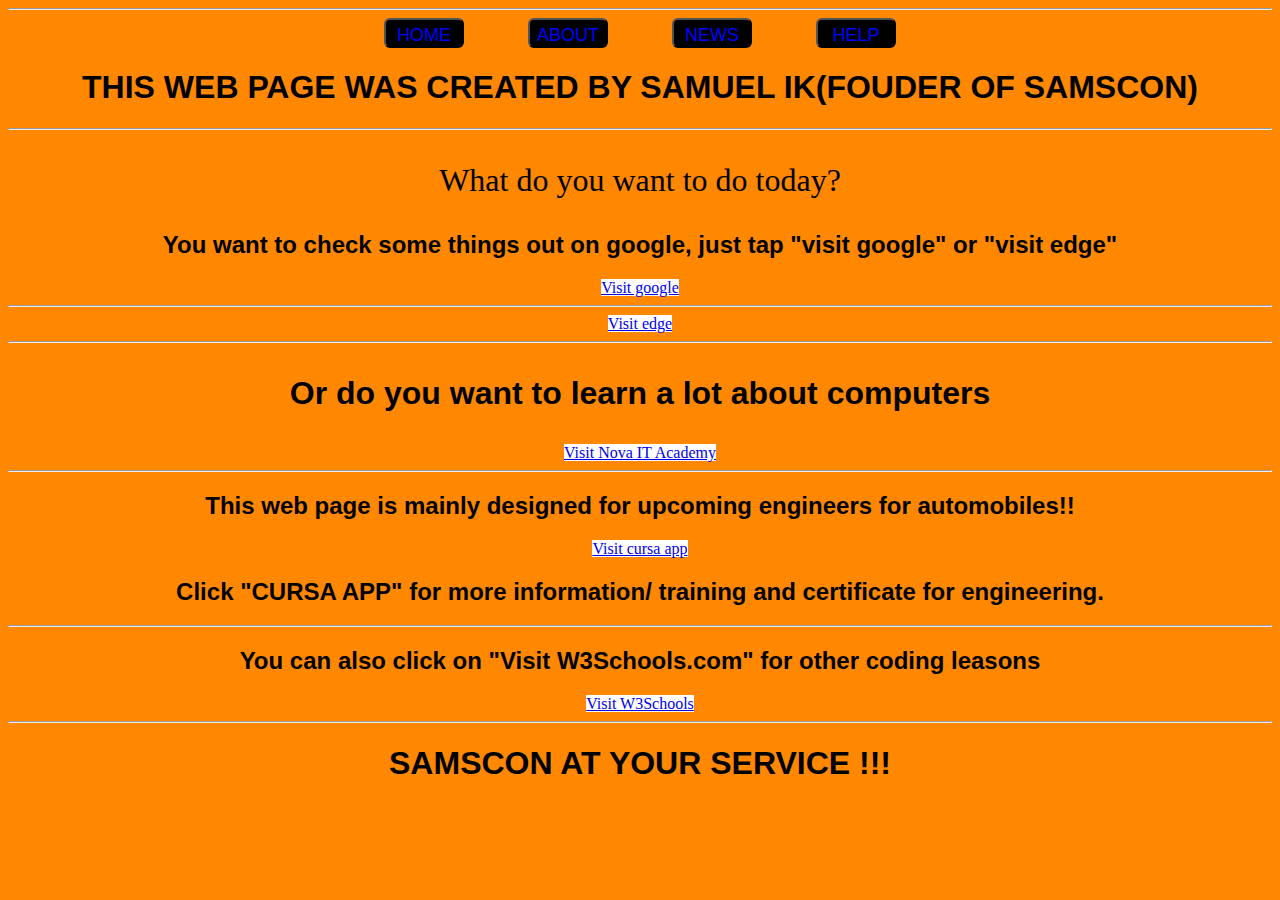
<file: Index.html>
<!DOCTYPE html>
<html style="background-color: rgb(255, 136, 0);">
    <head>
        <title>SAMSCON</title>
        <style>
            button {
                display: inline;
                width: 80px;
                height: 30px;
                background-color: black;
                margin: auto 30px;
                padding: 5px;
                color: blue;
                font-size: 18px;
                font-family: Impact, Haettenschweiler, 'Arial Narrow Bold', sans-serif;
                border-radius: 6px;
            }
        </style>
    </head>
    <body style="text-align: center;">
    <hr />
        <button onclick="document.location='Index.html'">HOME</button>
        <button onclick="document.location='About.html'">ABOUT</button>
        <button onclick="document.location='News.html'">NEWS</button>
        <button onclick="document.location='Help.html'">HELP</button>
        <h1 style="font-family: Verdana, Geneva, Tahoma, sans-serif;">THIS WEB PAGE WAS CREATED BY SAMUEL IK(FOUDER OF SAMSCON)</h1>
        <HR />
        <P style="font-size: 200%;">What do you want to do today?</P>
        <h2 style="font-family: Arial, Helvetica, sans-serif;">You want to check some things out on google, just tap "visit google" or "visit edge"</h2>
        <a href="http://google.com" style="background-color: white;">Visit google</a>
        <hr />
        <a href="http://www.bing.com" style="background-color: white;">Visit edge</a>
        <hr />
        <h3 style="font-size: 200%; font-family: Arial, Helvetica, sans-serif;">Or do you want to learn a lot about computers</h3>
        <a href="http://novaita.com" style="background-color: white;">Visit Nova IT Academy</a>
        <hr />
        <h2 style="font-family: Verdana, Geneva, Tahoma, sans-serif;">This web page is mainly designed for upcoming engineers for automobiles!!</h2>
        <a href="https://cursa.app/" style="background-color: white;">Visit cursa app</a>
        <h2 style="font-family: Verdana, Geneva, Tahoma, sans-serif;">Click "CURSA APP" for more information/ training and certificate for engineering.</h2>
        <hr />
        <h2 style="font-family: Verdana, Geneva, Tahoma, sans-serif;">You can also click on "Visit W3Schools.com" for other coding leasons</h2>
        <a href="https://www.w3schools.com/" style="background-color: white;">Visit W3Schools</a>
        <HR />
            <h1 style="font-family: Verdana, Geneva, Tahoma, sans-serif;">SAMSCON AT YOUR SERVICE !!!</h1>
    </body>
</html>
</file>
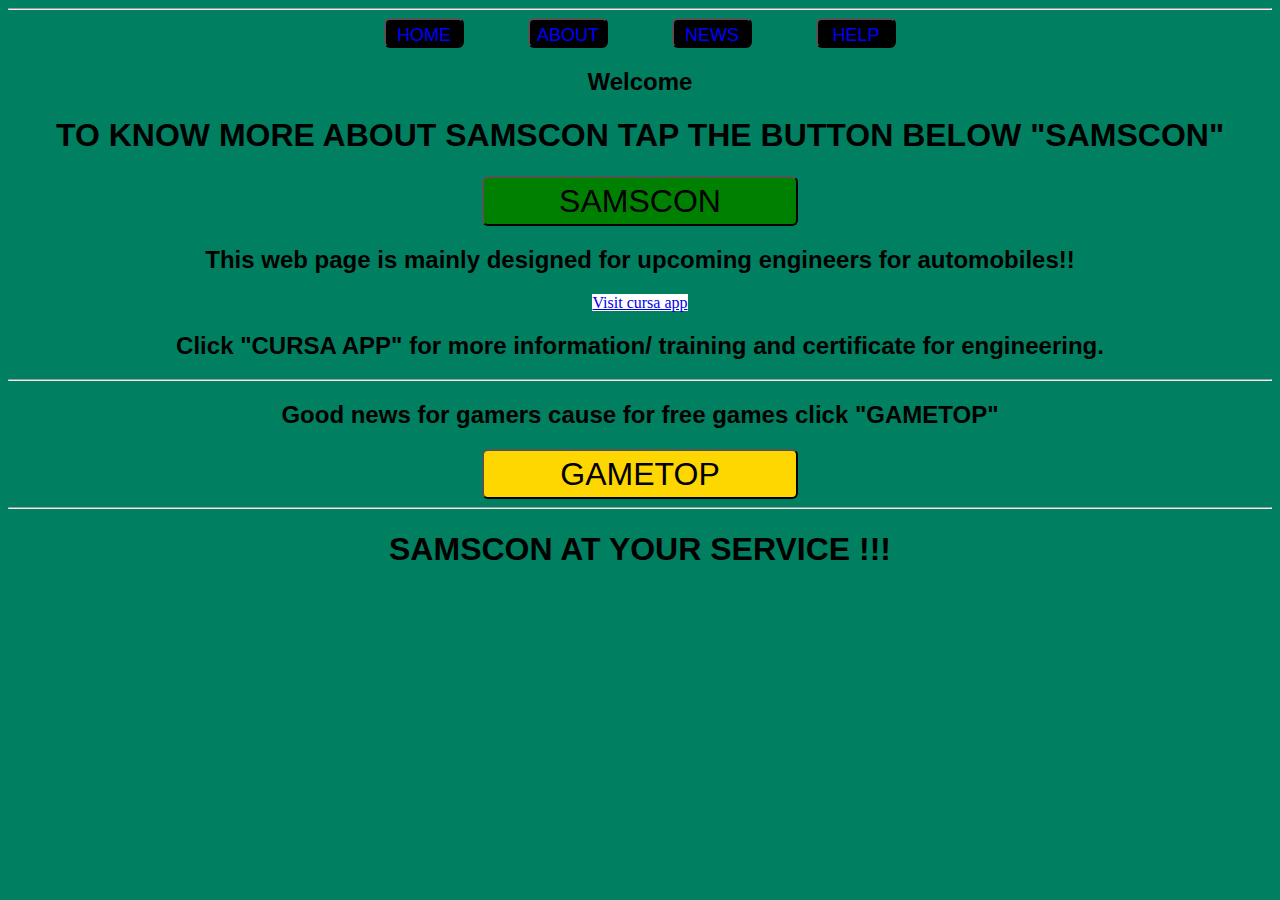
<file: About.html>
<!DOCTYPE html>
<html style="background-color: rgb(0, 128, 96);">
    <head>
        <title>SAMSCON</title>
        <style>
            button {
                display: inline;
                width: 80px;
                height: 30px;
                background-color: black;
                margin: auto 30px;
                padding: 5px;
                color: blue;
                font-size: 18px;
                font-family: Impact, Haettenschweiler, 'Arial Narrow Bold', sans-serif;
                border-radius: 6px;
            }
            .dan {
              font-size: 200%; font-family: Impact, Haettenschweiler, 'Arial Narrow Bold', sans-serif; width: 25px;
              color: black;
              height: 50px;
            }
        </style>
    </head>
    <body style="text-align: center;">
      <hr />
       <button onclick="document.location='Index.html'">HOME</button>
        <button onclick="document.location='About.html'">ABOUT</button>
        <button onclick="document.location='News.html'">NEWS</button>
        <button onclick="document.location='Help.html'">HELP</button>
        <h2 style="font-family: Verdana, Geneva, Tahoma, sans-serif;">Welcome </h2>
        <h1 style="font-family: Arial, Helvetica, sans-serif;">TO KNOW MORE ABOUT SAMSCON TAP THE BUTTON BELOW "SAMSCON"</h1>
        <button onclick="document.location='SAMSCON.html'" style="background-color: green; font-size: 200%; font-family: Impact, Haettenschweiler, 'Arial Narrow Bold', sans-serif; width: 25%;" class="dan">SAMSCON</button>
        <h2 style="font-family: Verdana, Geneva, Tahoma, sans-serif;">This web page is mainly designed for upcoming engineers for automobiles!!</h2>
        <a href="https://cursa.app/" style="background-color: white;">Visit cursa app</a>
        <h2 style="font-family: Verdana, Geneva, Tahoma, sans-serif;">Click "CURSA APP" for more information/ training and certificate for engineering.</h2>
        <hr />
        <h2 style="font-family: Arial, Helvetica, sans-serif;">Good news for gamers cause for free games click "GAMETOP"</h2>
          <button onclick="document.location='http://www.gametop.com'" style="background-color: gold; font-size: 200%; font-family: Impact, Haettenschweiler, 'Arial Narrow Bold', sans-serif; width: 25%;" class="dan">GAMETOP</button>
        <HR />
            <h1 style="font-family: Verdana, Geneva, Tahoma, sans-serif;">SAMSCON AT YOUR SERVICE !!!</h1>
    </body>
</html>
</file>
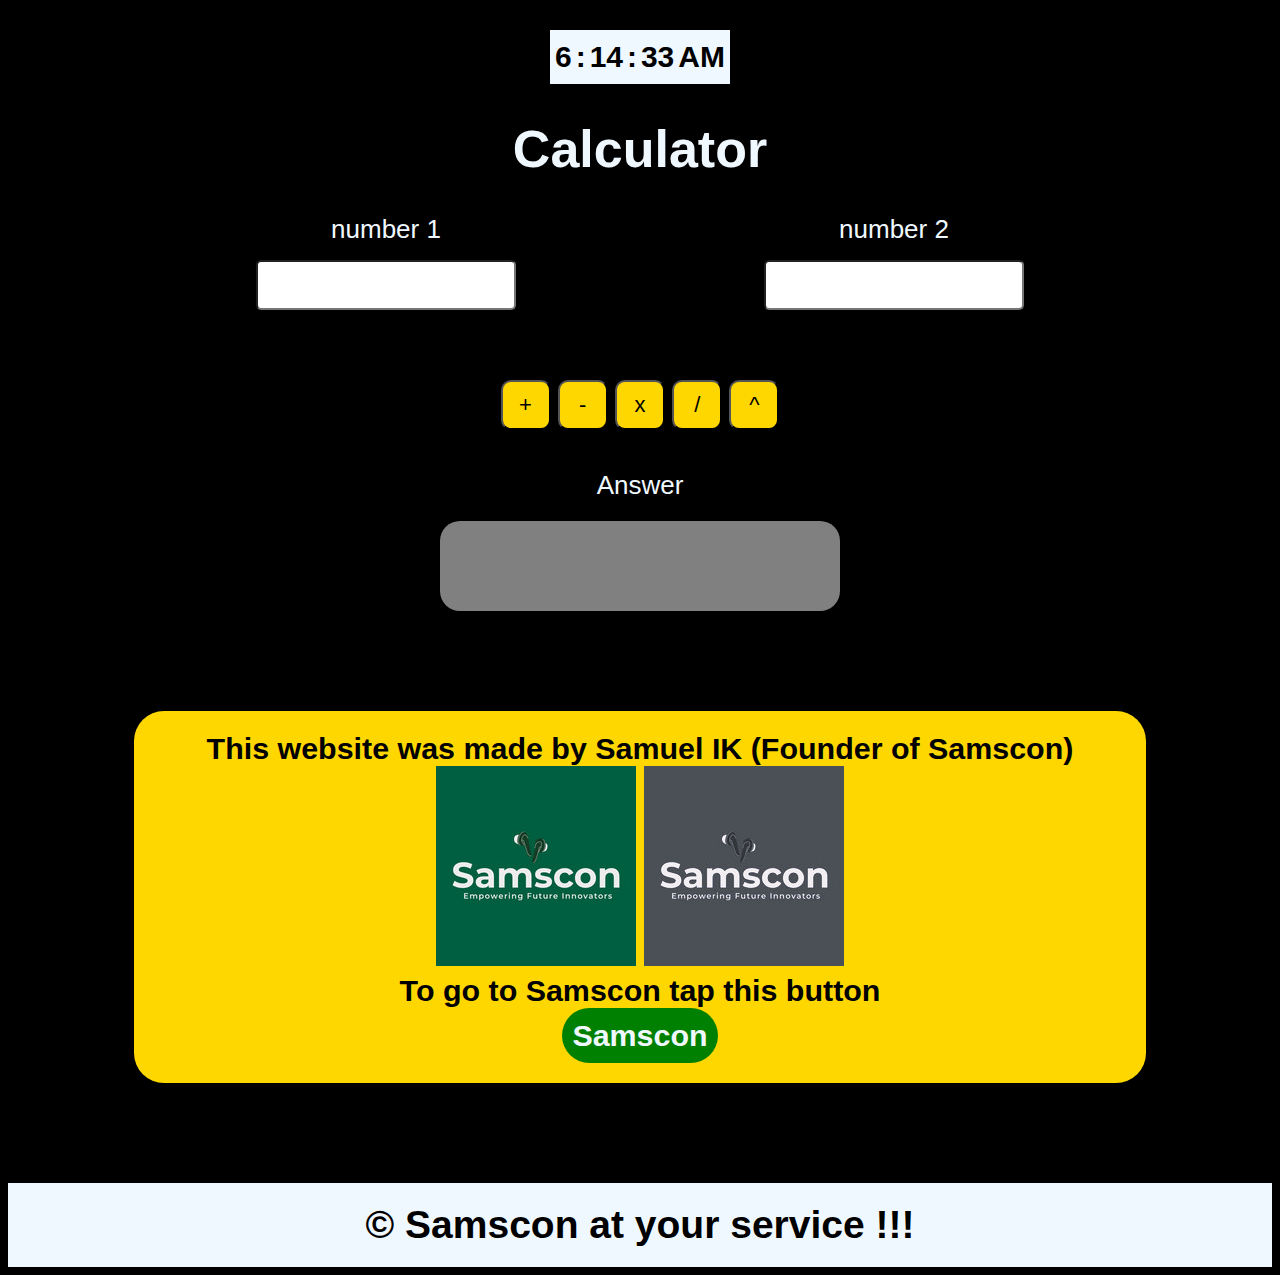
<file: calculator.html>
<!DOCTYPE html>
<html lang="en">
    <head>
        <meta charset="UTF-8">
        <meta name="viewport" content="width=device-width, initial-scale=1.0">
        <title>Time-calcy</title>
        <link rel="icon" href="Logo2.png">
        <style>
            * {
                box-sizing: border-box;
            }

            body {
                background-color: black;
                text-align: center;
                font-size: 26px;
                color: aliceblue;
                font-family: Arial, Helvetica, sans-serif;
            }
            
            .numbers {
                display: flex;
                justify-content: space-evenly;
                margin-bottom: 20px;
                margin-top: 30px;
            }

            .numbers .num1, .numbers .num2 {
                display: flex;
                flex-direction: column;
                gap: 15px;
            }

            input[type="number"] {
                width: 260px;
                height: 50px;
                font-size: 26px;
                border-radius: 5px;
                margin-bottom: 30px;
            }

            #add, #subtract, #multiply, #divide, #power {
                font-size: 22px;
                background-color: gold;
                border-radius: 10px;
                margin-bottom: 40px;
                width: 50px;
                height: 50px;
                margin-top: 20px;
            }

            .result {
                margin: 20px auto;
                display: flex;
                justify-content: center;
            }

            #result {
                width: 400px;
                height: 90px;
                border-radius: 20px;
                background-color: gray;
                color: aliceblue;
            }

            @media(max-width:650px) {
                .numbers {
                    display: flex;
                    flex-direction: column;
                    margin: 40px auto;
                    padding: 20px 10px;
                    align-items: center;
                    gap: 30px;
                }

                #result {
                    width: 300px;
                }
            }

            h3 {
                background-color: gold;
                color: black;
                padding: 20px 10px;
                width: 80%;
                border-radius: 30px;
                display: flex;
                align-items: center;
                justify-content: space-between;
                flex-direction: column;
                margin: 100px auto;
            }

            h2 {
                position: relative;
                background-color: aliceblue;
                color: black;
                margin: 0;
                width: 100%;
                display: flex;
                padding: 20px 0;
                text-align: center;
                align-items: center;
                justify-content: space-between;
                flex-direction: column;
                bottom: 0;
            }

            .container {
                margin: 30px auto;
                font-size: 30px;
                font-weight: bold;
                background-color: aliceblue;
                color: black;
                display: flex;
                justify-content: space-between;
                align-items: center;
                width: 180px;
                padding: 10px 5px;
            }

            a {
                text-decoration: none;
                background-color: green;
                color: aliceblue;
                padding: 10px;
                border-radius: 40px;
            }
        </style>
    </head>
    <body>
        <main>
            <div class="container">
                <span id="hours">00</span>
                <span>:</span>
                <span id="minutes">00</span>
                <span>:</span>
                <span id="seconds">00</span>
                <span id="session">AM</span>
    
                <script src="clock.js"></script>
            </div>
    
            <h1>Calculator</h1>
    
            <!-- numbers -->
             <section class="numbers">
                <div class="num1">
                    <label>number 1</label>
                    <input type="number" id="num1">
                </div>
                <div class="num2">
                    <label>number 2</label>
                    <input type="number" id="num2">
                </div>
             </section>
    
             <!-- operation -->
              <section class="operation">
                <button id="add">+</button>
                <button id="subtract">-</button>
                <button id="multiply">x</button>
                <button id="divide">/</button>
                <button id="power">^</button>
            </section>
            
            <div style="margin-bottom: 20px;">Answer</div>
              <!-- result -->
            <section class="result">
                <span id="result"></span>
            </section>
    
            <script src="calculator.js"></script>
            <h3>
                This website was made by Samuel IK (Founder of Samscon)
                <span>
                    <img src="Logo.png" alt="Samscon" title="Samscon">
                    <img src="Logo2.png" alt="Time-calcy" title="Time-calcy">
                </span>
                To go to Samscon tap this button
                <a href="/Index.html">Samscon</a>
            </h3>
            
        </main>
        <h2>&copy; Samscon at your service !!!</h2>
    </body>
</html>
</file>
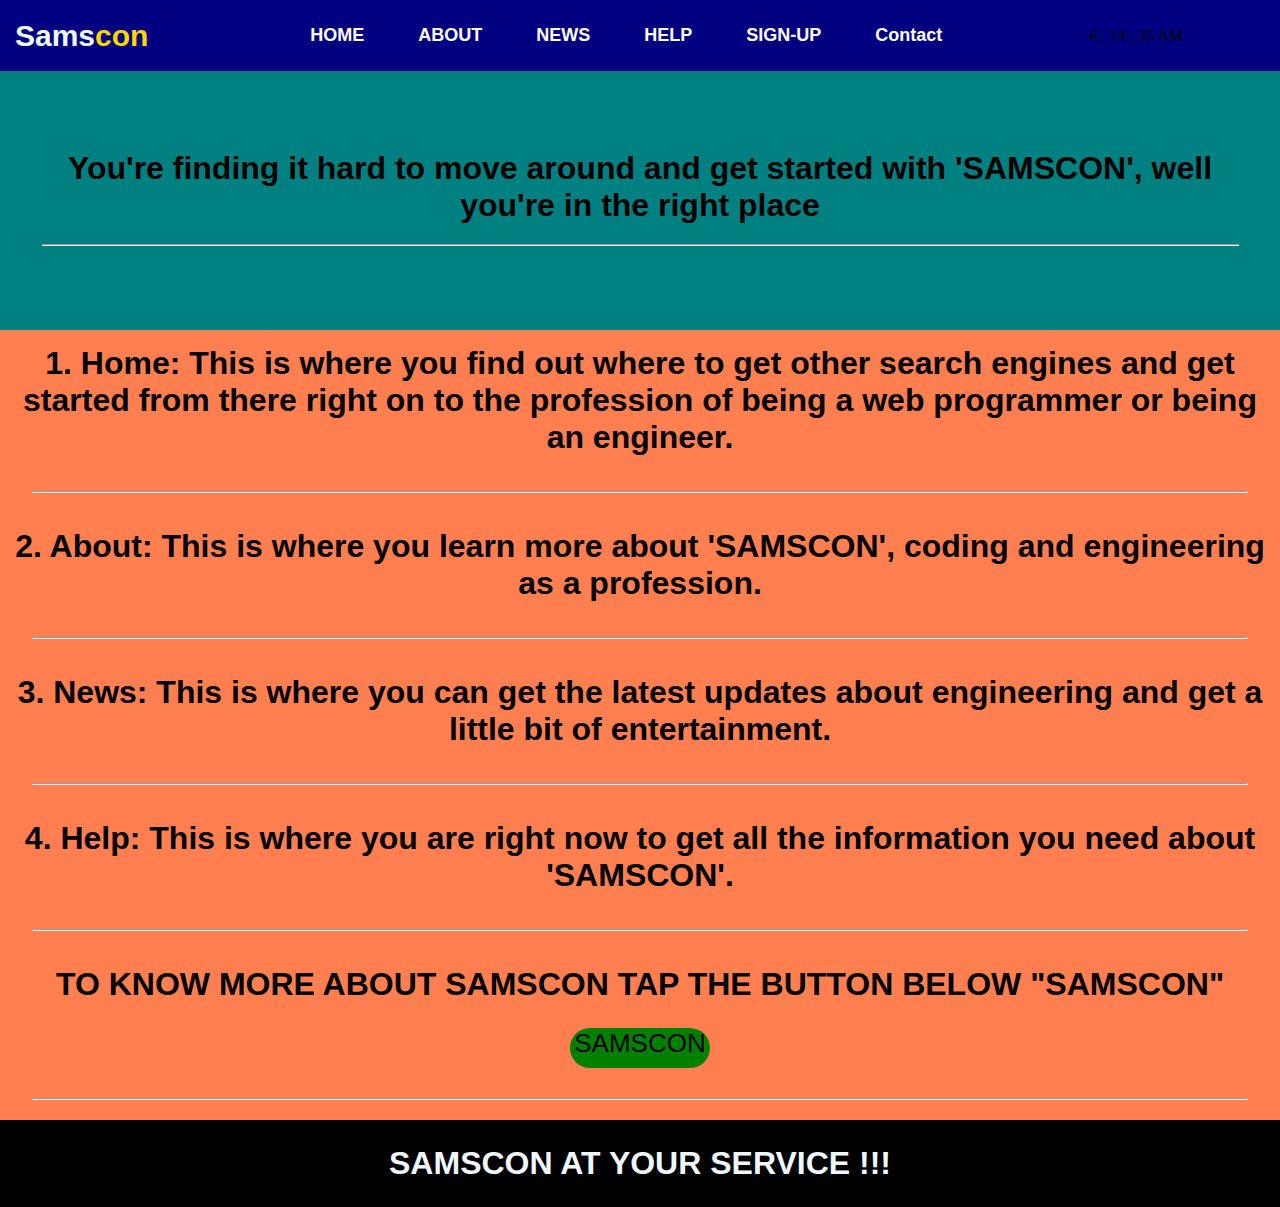
<file: Help.html>
<!DOCTYPE html>
<html>
    <head>
        <title>SAMSCON</title>
        <meta name="viewport" content="width=device-width, initial scale= 1.0;">
        <link rel="stylesheet" href="samscon.css">
        <link rel="icon" href="/images/Logo.png" type="image/x-icon">
    </head>
    <body style="text-align: center;">
        <header class="head">
            <div class="title">
                <h2>
                    Sams<span>con</span>
                </h2>
            </div>
            <div>
                <nav id="nav">
                    <a href="Index.html" id="link">HOME</a>
                    <a href="About.html" id="link">ABOUT</a>
                    <a href="News.html" id="link">NEWS</a>
                    <a href="Help.html" id="link">HELP</a>
                    <a href="cons.html" id="link">SIGN-UP</a>
                    <a href="contact.html" id="link">Contact</a>
                </nav>
            </div>
            <div class="container">
                <span id="hours">00</span>
                <span>:</span>
                <span id="minutes">00</span>
                <span>:</span>
                <span id="seconds">00</span>
                <span id="session">AM</span>

                <script src="clock.js"></script>
            </div>
            <div class="burger-icon">
                <a href="">
                    <p class="icon">&#9776;</p>
                </a>
            </div>
        </header>
        <section class="hero">
            <h1 style="font-family: Verdana, Geneva, Tahoma, sans-serif;">You're finding it hard to move around and get started with 'SAMSCON', well you're in the right place</h1>
            <hr />
        </section>
        <section style="background-color: coral; display: flex; flex-direction: column; align-items: center; justify-content: space-between;">
            <H1 style="font-family: Verdana, Geneva, Tahoma, sans-serif;">1. Home: This is where you find out where to get other search engines and get started from there right on to the profession of being a web programmer or being an engineer.</H1>
        <hr />
        <H1 style="font-family: Verdana, Geneva, Tahoma, sans-serif;">2. About: This is where you learn more about 'SAMSCON', coding and engineering as a profession.</H1>
        <hr />
        <H1 style="font-family: Verdana, Geneva, Tahoma, sans-serif;">3. News: This is where you can get the latest updates about engineering and get a little bit of entertainment.</H1>
        <hr />
        <H1 style="font-family: Verdana, Geneva, Tahoma, sans-serif;">4. Help: This is where you are right now to get all the information you need about 'SAMSCON'.</H1>
        <hr />
        <h1 style="font-family: Arial, Helvetica, sans-serif;">TO KNOW MORE ABOUT SAMSCON TAP THE BUTTON BELOW "SAMSCON"</h1>
        <A onclick="href='SAMSCON.html'" style="background-color: green;" class="dan" title="Tap the button to know more about Samscon">SAMSCON</A>
        <hr />
        </section>
        <section class="footer">
            <div class="footer-content">
                <H1 style="font-family: Verdana, Geneva, Tahoma, sans-serif;" style="font-size: 400%;">SAMSCON AT YOUR SERVICE !!!</H1>
            </div>
            
        </section>
    </body>
</html>
</file>
<file: samscon.css>
* {
    padding: 0;
    margin: 0;
    box-sizing: border-box;
}

body {
    display: flex;
    flex-direction: column;
    justify-content: space-between;
}

header {
    position: sticky;
    top: 0;
}

nav {
    padding: 25px;
    border-radius: 5px;
}

#nav a {
    font-weight: bold;
    font-family: 'Segoe UI', Tahoma, 'Segoe UI', Tahoma, Geneva, Verdana, sans-serif, Verdana, sans-serif;
    color: white;
    font-size: 18px;
    font-weight: 700;
    margin-left: 5px;
    margin-right: 5px;
    text-decoration: none;
    padding: 20px;
}

nav a:hover {
    background-color: blue;
}

body h1, p, h2, img, hr {
    margin: 15px;
}

.dan {
    display: flex;
    font-size: 26px;
    font-family: Impact, Haettenschweiler, 'Arial Narrow Bold', sans-serif; width: 25px;
    color: black;
    height: 40px;
    text-decoration: none;
    border-radius: 90px;
    text-align: center;
    align-items: center;
    width: 140px;
    justify-content: space-between;
    flex-direction: column;
    margin: 10px auto;
}

link {
    border-radius: 50px;
}

#link [href="index.html"] {
    background-color: blue;
}

.image h1 {
    font-size: 2.5rem;
    text-shadow: 2px 2px 8px rgba(0,0,0,0.7);
}

.head {
    position: sticky;
    display: flex;
    justify-content: space-between;
    background-color: navy;
    align-items: center;
}

.icon {
    display: none;
    font-weight: 900;
    font-size: 35px;
    text-decoration: none;
}
.icon:hover {
    background-color: blue;
    padding: 0 5px;
}

@media (max-width:1024px) {
    nav {
        display: none;
    }

    #link {
        display: none;
    }

    .icon {
        display: inline-block;
        color: aliceblue;
        text-decoration: none;
    }
}

.title {
    font-family: 'Segoe UI', Tahoma, Geneva, Verdana, sans-serif;
    color: aliceblue;
    font-size: 20px;
}

.title span {
    color: gold;
}

.hero {
    background-color: teal;
    padding: 5% 10px;
}

.hero-main {
    display: flex;
    margin: auto;
    padding: 40px 8px;
    border-radius: 20px;
    width: 92%;
    background-color: gainsboro;
    align-items: center;
}

.hero-main h1 {
    text-align: center;
    margin: 20px auto;
}

.search {
    display: flex;
    flex-direction: column;
    justify-content: space-between;
    background-color: gold;
}

.search-title p {
    font-family: 'Franklin Gothic Medium', 'Arial Narrow', Arial, sans-serif;
    font-weight: bold;
    text-decoration: underline;
}

.search-text {
    background-image: url(/images/Assets/skills.svg);
    background-color: black;
    display: flex;
    justify-content: space-between;
    width: 80%;
    align-items: center;
    margin: auto;
    border-radius: 10px;
    padding: 20px 10px;
}

.search-text h2 {
    color: white;
    margin: 40px auto;
}

.search-links {
    background-color: chartreuse;
    padding: 20px 10px;
    width: 60%;
    display: flex;
    flex-direction: column;
    margin:20px auto;
    justify-content: space-between;
    align-items: center;
    border-radius: 40px;
}

hr {
    width: 95%; 
    text-align: center;
    margin: 20px auto;
}

.google {
    color: black;
    font-weight: bold;
    font-family: 'Segoe UI', Tahoma, Geneva, Verdana, sans-serif;
}

.edge {
    color: black;
    font-weight: bold;
    font-family: 'Segoe UI', Tahoma, Geneva, Verdana, sans-serif;
}

.code {
    background-color: coral;
    padding: 20px 10px;
    display: flex;
    flex-direction: column;
    justify-content: space-between;
    align-items: center;
}

.code a {
    font-weight: bold;
    font-family: 'Segoe UI', Tahoma, Geneva, Verdana, sans-serif;
}

.engineer {
    background-color: coral;
    padding: 20px 10px;
    display: flex;
    flex-direction: column;
    justify-content: space-between;
    align-items: center;
}

.engineer-content {
    background-color: chocolate;
    padding: 15px 10px;
    margin: 10px auto;
    border-radius: 20px;
    display: flex;
    align-items: center;
    justify-content: space-between;
    width: 70%;
    flex-direction: column;
}

.engineer-content2 {
    background-color: lime;
    padding: 15px 10px;
    margin: 10px auto;
    border-radius: 20px;
    display: flex;
    align-items: center;
    justify-content: space-between;
    width: 70%;
    flex-direction: column;
}

.engineer-content2 a {
    font-weight: bold;
    font-family: 'Segoe UI', Tahoma, Geneva, Verdana, sans-serif;
}

.footer {
    background-color: black;
    display: flex;
    justify-content: space-between;
    align-items: center;
    padding: 10px 10px;
    flex-direction: column;
}

.footer-content h1 {
    color: aliceblue;
    font-weight: bold;
    text-align: center;
}

.code-about {
    display: flex;
    flex-direction: column;
    justify-content: space-between;
    align-items: center;
    background-color: gainsboro;
    padding: 20px 10px;
    margin: 10px auto;
    width: 90%;
    border-radius: 40px;
}

.code-about2 {
    display: flex;
    flex-direction: column;
    justify-content: space-between;
    align-items: center;
    background-color: lightgreen;
    padding: 20px 20px;
    margin: 10px auto;
    width: 90%;
    border-radius: 90px;
}

.game {
    background-color: darkcyan;
    margin: auto;
    display: flex;
    flex-direction: column;
    justify-content: space-between;
    align-items: center;
    width: 100%;
    padding: 30px 30px;
}

.game-content {
    display: flex;
    flex-direction: column;
    justify-content: space-between;
    align-items: center;
    background-color: cornflowerblue;
    width: 90%;
    border-radius: 30px;
}

.news {
    display: flex;
    flex-direction: column;
    justify-content: space-between;
    align-items: center;
    background-color: lightseagreen;
    margin: 0 auto;
    width: 100%;
}

.news-content3 {
    width: 60%;
    display: flex;
    flex-direction: column;
}

.news > h1 {
    text-decoration: underline;
}

.fast {
    background-color: gold;
    display: flex;
    flex-direction: column;
    justify-content: space-between;
    align-items: center;
    margin: auto;
    width: 100%;
}

.fast-content1 {
    display: flex;
    flex-direction: column;
    justify-content: space-between;
    align-items: center;
    width: 90%;
    text-decoration: underline;
    margin: 20px auto;
}

.fast-content1 img {
    display: flex;
    flex-direction: column;
    justify-content: space-between;
    align-items: center;
    width: 90%;
}

.fast-content2 {
    display: flex;
    flex-direction: column;
    justify-content: space-between;
    align-items: center;
    width: 90%;
    background-color: darkcyan;
    border-radius: 30px;
    padding: 15px 10px;
    margin: 20px auto;
}

.fast-content2 p {
    display: flex;
    flex-direction: column;
    justify-content: space-between;
    align-items: center;
    font-size: 20px;
    font-family: 'Segoe UI', Tahoma, Geneva, Verdana, sans-serif;
    font-weight: 600;
    width: 100%;
}

.fast-content2 a {
    display: flex;
    flex-direction: column;
    justify-content: space-between;
    align-items: center;
    margin: auto;
    text-align: center;
    font-family: 'Segoe UI', Tahoma, Geneva, Verdana, sans-serif;
    font-weight: bold;
}

.fast-content2 h3 {
    display: flex;
    flex-direction: column;
    justify-content: space-between;
    align-items: center;
    margin: auto;
    text-align: center;
    font-family: 'Segoe UI', Tahoma, Geneva, Verdana, sans-serif;
    font-weight: bold;
}

@media (max-width:785px) {
    .fast-content1 {
        font-size: 10px;
    }
}

.contact {
    background-color: green;
    display: flex;
    flex-direction: column;
    text-align: center;
    justify-content: space-between;
}

.contact div {
    background-color: green;
    display: flex;
    flex-direction: column;
    text-align: center;
    justify-content: space-between;
}

.send {
    padding: 15px 0;
    background-color: aliceblue;
    width: 80%;
    display: flex;
    flex-direction: column;
    align-items: center;
    justify-content: space-between;
    text-align: center;
    margin: 30px auto;
    border-radius: 30px;
}

.send input {
    display: block;
    font-size: 18px;
    border-radius: 10px;
    border: 1px solid #ccc;
    margin: 5px auto;
    height: 45px;
    width: 90%;
}

.email {
    width: 90%;
    height: 150px;
    border-radius: 10px;
    font-size: 18px;
    margin: 5px auto;
}

.dropdown { 
    display: none; 
    position: absolute; 
    background-color: #f9f9f9; 
    min-width: 160px; 
    box-shadow: 0px 8px 16px 0px rgba(0,0,0,0.2); 
    z-index: 1; 
} 
 
.dropdown a { 
    color: black; 
    padding: 12px 16px; 
    text-decoration: none; 
    display: block; 
    text-align: left; 
} 
 
.dropdown a:hover {background-color: #f1f1f1;} 
 
.dropdown:hover { 
    display: block; 
}

.dropdown {
      float: left;
      overflow: hidden;
    }

    .dropdown .icon {
      cursor: pointer;
      font-size: 16px;  
      border: none;
      outline: none;
      color: white;
      padding: 14px 20px;
      background-color: inherit;
      font-family: inherit;
      margin: 0;
    }
</file>
